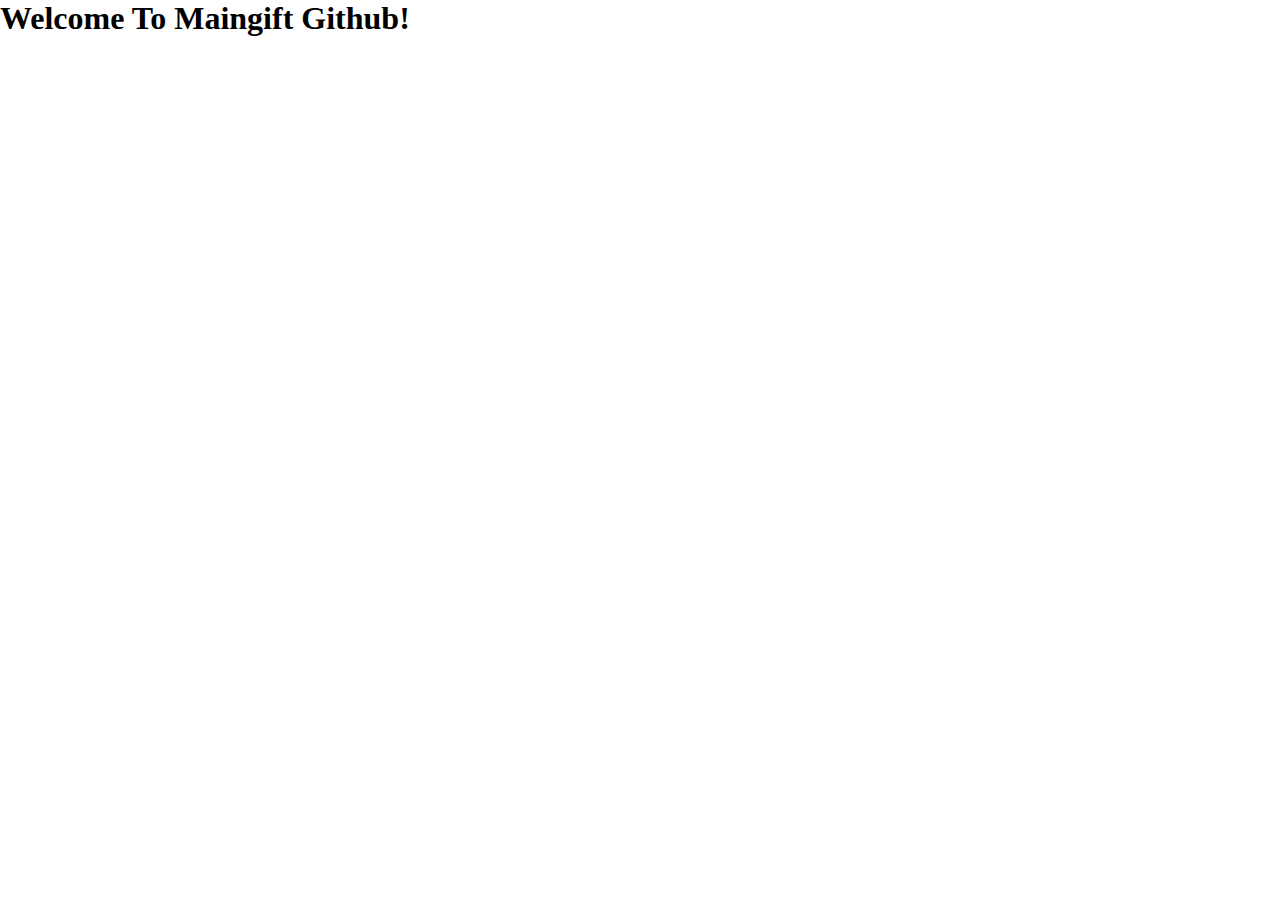
<file: index.html>
<!DOCTYPE html>

<head>
    <meta charset="utf-8">
    <link rel="stylesheet" type="text/css" href="index.css">
    <title>Maingift Github</title>
</head>
<body>
    <h1 class="TitleBt">Welcome To Maingift Github!</h1>
</body>
</html>
</file>
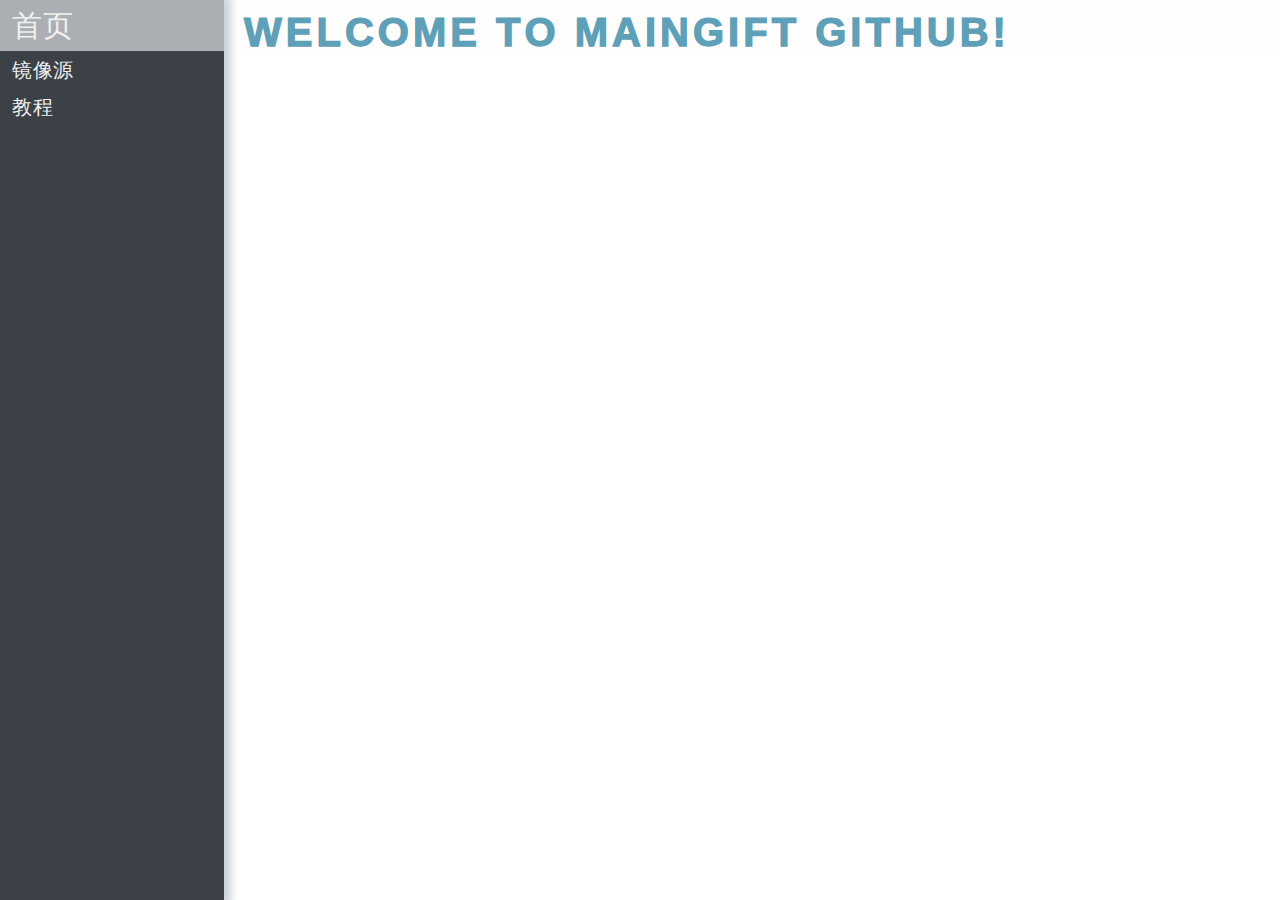
<file: sources.html>
<!DOCTYPE html>
    <head>
        <title>镜像源 - Maingift Github</title>
        <meta charset="utf-8">
        <link rel="stylesheet" href="index.css">
    </head>
    <body>
        <div class="content">
            <div class="Side-Menu-Box">
                <div class="Side-Menu">
                    <input type="checkbox" id="homepage-menu">
                    <label for="homepage-menu" style="font-size: 30px;">
                        <a href="index.html" class="Menu" target="_self">
                            首页
                        </a>
                    </label>
                </div>
                <div class="Side-Menu">
                    <input type="checkbox" id="sources-menu">
                    <label for="sources-menu" >
                        <a href="sources.html" class="Menu" target="_self">
                            镜像源
                        </a>
                    </label>
                </div>
                <div class="Side-Menu">
                    <input type="checkbox" id="teach-menu">
                    <label for="teach-menu" >
                        <a href="tutorial.html" class="Menu" target="_self">
                            教程
                        </a>
                    </label>
                </div>
            </div>
            <div class="Content-Page">
                <span class="BigTitle">W</span>
                <span class="BigTitle">e</span>
                <span class="BigTitle">l</span>
                <span class="BigTitle">c</span>
                <span class="BigTitle">o</span>
                <span class="BigTitle">m</span>
                <span class="BigTitle">e</span>
                <span class="BigTitle">&nbsp;</span>
                <span class="BigTitle">t</span>
                <span class="BigTitle">o</span>
                <span class="BigTitle">&nbsp;</span>
                <span class="BigTitle">m</span>
                <span class="BigTitle">a</span>
                <span class="BigTitle">i</span>
                <span class="BigTitle">n</span>
                <span class="BigTitle">g</span>
                <span class="BigTitle">i</span>
                <span class="BigTitle">f</span>
                <span class="BigTitle">t</span>
                <span class="BigTitle">&nbsp;</span>
                <span class="BigTitle">g</span>
                <span class="BigTitle">i</span>
                <span class="BigTitle">t</span>
                <span class="BigTitle">h</span>
                <span class="BigTitle">u</span>
                <span class="BigTitle">b</span>
                <span class="BigTitle">!</span>
            </div>
        </div>
    </body>
</html>
</file>
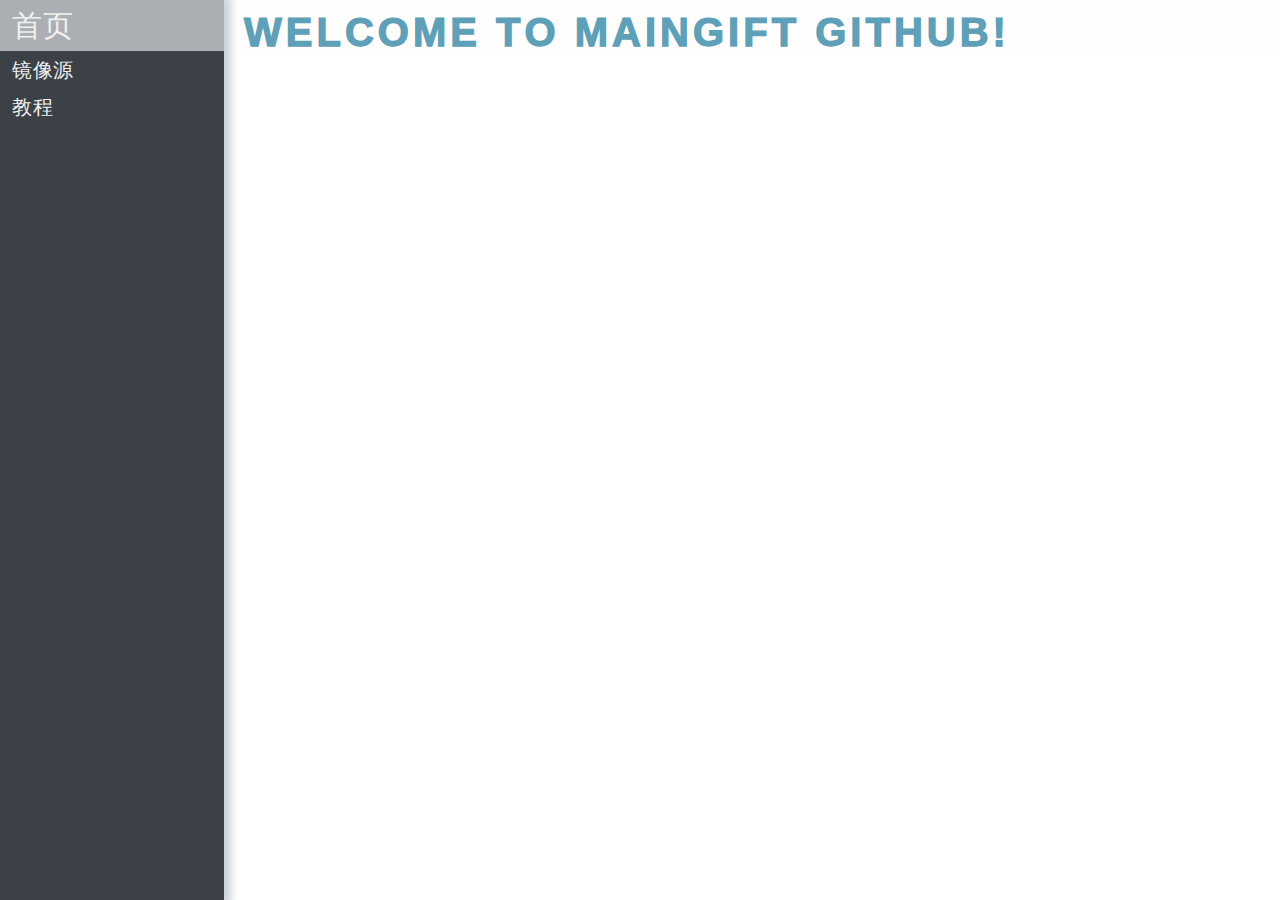
<file: tutorial.html>
<!DOCTYPE html>
    <head>
        <title>教程 - Maingift Github</title>
        <meta charset="utf-8">
        <link rel="stylesheet" href="index.css">
    </head>
    <body>
        <div class="content">
            <div class="Side-Menu-Box">
                <div class="Side-Menu">
                    <input type="checkbox" id="homepage-menu">
                    <label for="homepage-menu" style="font-size: 30px;">
                        <a href="index.html" class="Menu" target="_self">
                            首页
                        </a>
                    </label>
                </div>
                <div class="Side-Menu">
                    <input type="checkbox" id="sources-menu">
                    <label for="sources-menu" >
                        <a href="sources.html" class="Menu" target="_self">
                            镜像源
                        </a>
                    </label>
                </div>
                <div class="Side-Menu">
                    <input type="checkbox" id="teach-menu">
                    <label for="teach-menu" >
                        <a href="tutorial.html" class="Menu" target="_self">
                            教程
                        </a>
                    </label>
                </div>
            </div>
            <div class="Content-Page">
                <span class="BigTitle">W</span>
                <span class="BigTitle">e</span>
                <span class="BigTitle">l</span>
                <span class="BigTitle">c</span>
                <span class="BigTitle">o</span>
                <span class="BigTitle">m</span>
                <span class="BigTitle">e</span>
                <span class="BigTitle">&nbsp;</span>
                <span class="BigTitle">t</span>
                <span class="BigTitle">o</span>
                <span class="BigTitle">&nbsp;</span>
                <span class="BigTitle">m</span>
                <span class="BigTitle">a</span>
                <span class="BigTitle">i</span>
                <span class="BigTitle">n</span>
                <span class="BigTitle">g</span>
                <span class="BigTitle">i</span>
                <span class="BigTitle">f</span>
                <span class="BigTitle">t</span>
                <span class="BigTitle">&nbsp;</span>
                <span class="BigTitle">g</span>
                <span class="BigTitle">i</span>
                <span class="BigTitle">t</span>
                <span class="BigTitle">h</span>
                <span class="BigTitle">u</span>
                <span class="BigTitle">b</span>
                <span class="BigTitle">!</span>
            </div>
        </div>
    </body>
</html>
</file>
<file: index.css>
* {
    padding: 0;
    margin: 0;
}
:root{
    --Side-Menu-BgColor: #3b4147;
    --Side-Menu-BgHoverColor: #abafb3;
    --Side-Menu-FontColor: #f0f0f0;
    --Side-Menu-HoverColor: #ffffff;
    --border-radius: 3px;
    --Side-Menu-TransitionTime: 0.2s;
    --Side-Menu-LineColor: #d19a66;
}
.content {
    background-color: #fefefe;
}
@font-face {
    font-family: SpaceClaim;
    src: url("SpaceClaim.ttf") format("truetype");
}
@font-face {
    font-family: Segoe;
    src: url("Segoe.ttf") format("truetype");
}
@font-face {
    font-family: SegoeB;
    font-weight: bold;
    src: url("SegoeB.ttf") format("truetype");
}
.Side-Menu-Box{
    float: left;
    box-shadow: 2px 0px 8px 5px #cdd2d7;
    font-family: SpaceClaim;
    letter-spacing: 0.5px;
    font-weight: 400;
    position: relative;
    min-height: 100vh;
    box-sizing: border-box;
    background-color: var(--Side-Menu-BgColor);
}
.Side-Menu-Box input[type='checkbox']{
    display: none;
}
.Side-Menu{
    padding: 4px 12px;
    font-size: 20px;
    width: 200px;
    min-height: 100%;
    cursor: pointer;
    overflow: hidden;
    transition: width var(--Side-Menu-TransitionTime);
    color: var(--Side-Menu-FontColor);
}
.Side-Menu:hover{
    background-color: var(--Side-Menu-BgHoverColor);
}
.BigTitle {
    display: inline-block;
    font-family: 'Segoe UI', Tahoma, Geneva, Verdana, sans-serif;
    font-size: 40px;
    font-weight: 999; 
    color: #5da0b7;
    text-transform: uppercase;
}
.Content-Page{
    padding-top: 10px;
    padding-left: 20px;
    overflow: hidden;
}
.Menu{
    text-decoration: none;
    color: var(--Side-Menu-FontColor);
}
.paragraph{
    padding: 10px 0 10px 0;
}
</file>
